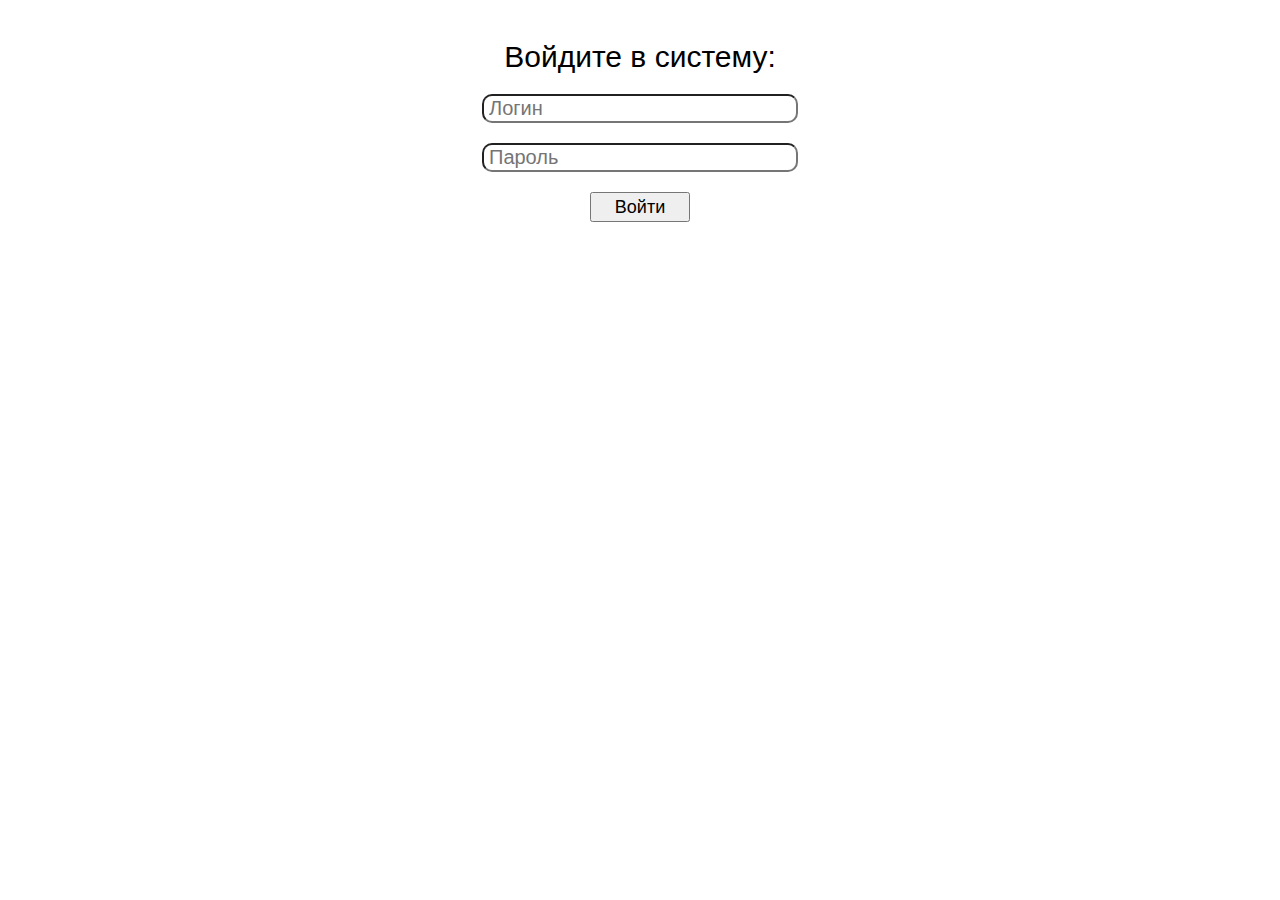
<file: templates/login.html>
<!DOCTYPE html>
<html lang="en">

<head>
    <meta charset="UTF-8">
    <meta http-equiv="X-UA-Compatible" content="IE=edge">
    <meta name="viewport" content="width=device-width, initial-scale=1.0">
    <title>Document</title>
    <link rel="stylesheet" href="../static/css/login.css">
</head>

<body>
    <!-- input, span, button, div -->
    <!-- <form action="/login" method="post"> -->
    <div class="container">
        <div class="input-container">
            <span>Войдите в систему:</span>
            <input type="text" placeholder="Логин" id="login">
            <input type="password" placeholder="Пароль" id="password">
            <button type="submit" id="btn">Войти</button>
        </div>
    </div>
    <!-- </form> -->
    <script>
        const element = document.getElementById('btn')
        element.addEventListener('click', function (e) {
            const login = document.getElementById('login').value
            const password = document.getElementById('password').value
            console.log(login, password)
            fetch('/login', )
        })

    </script>
</body>

</html>
</file>
<file: static/css/login.css>
/* tag, class, id, комбинация */

* {
    margin: 10px;
}


span {
    font-size  : 30px;
    font-family: sans-serif;
}

.container {
    display        : flex;
    justify-content: center;
    align-items    : center;
}

.input-container {
    width          : 50%;
    display        : flex;
    flex-direction : column;
    justify-content: center;
    align-items    : center;
}

input {
    padding-left : 5px;
    width        : 50%;
    font-size    : 20px;
    border-radius: 10px;
    border       : 1;
    outline      : 0;
    box-shadow: none;
}

button {
    font-size: 18px;
    width    : 100px;
    height   : 30px;
}
</file>
